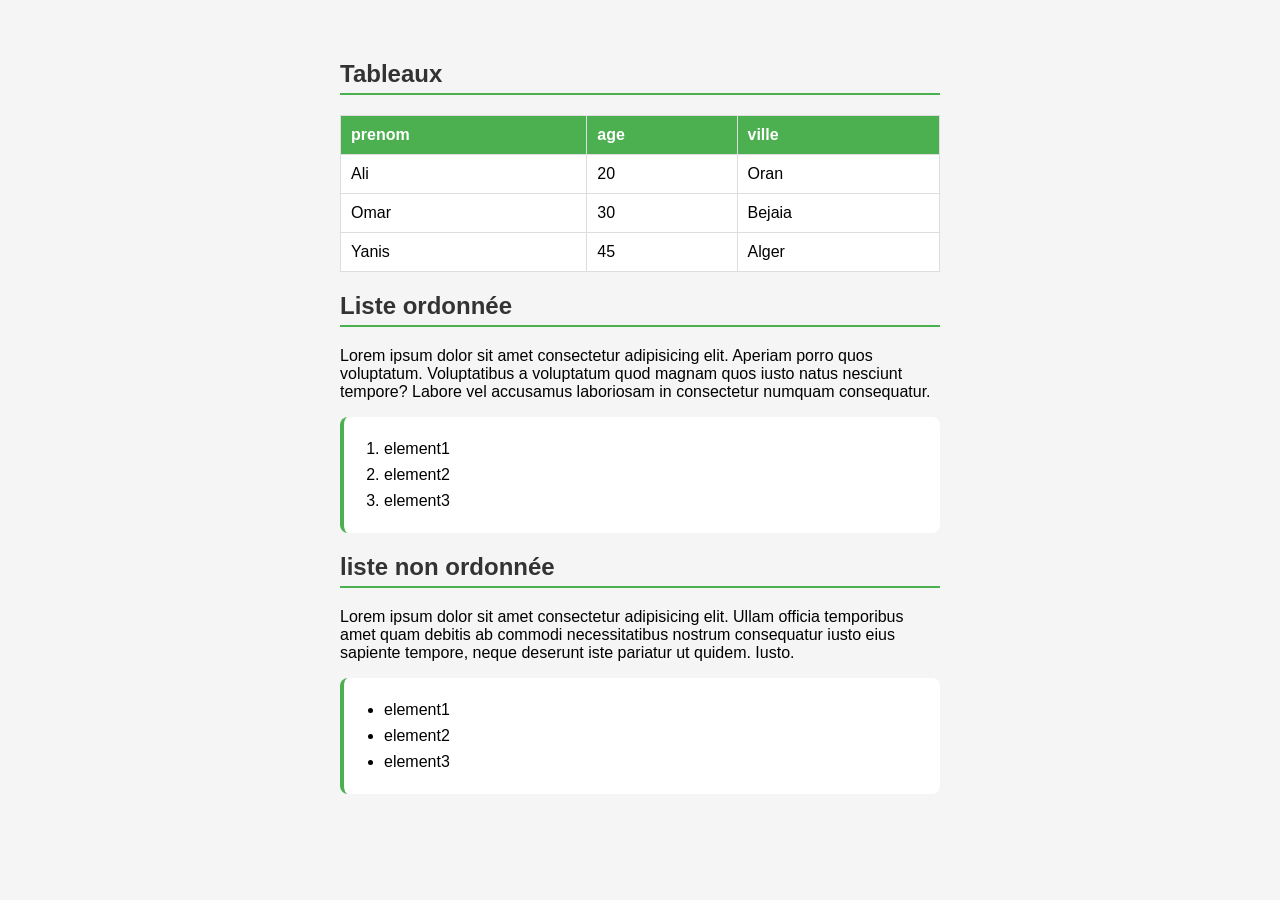
<file: listes tableaux/index.html>
<!listes-et-tableaux>
<html lang="en">
<head>
    <meta charset="UTF-8">
    <meta name="viewport" content="width=device-width, initial-scale=1.0">
    <title>Document</title>
</head>



<style>

body{
     font-family: Arial, Helvetica, sans-serif;
     max-width: 600px;
     margin: 40px auto;
     padding: 20px;
     background:#f5f5f5;
}

 h2 {
    color:#333;
    border-bottom: 2px solid #4CAF50;
    padding-bottom: 5px; 
    }

 /*Tableau*/

table {
    width:100%;
    border-collapse:collapse;
    margin:15px 0;
    background:white;
    }


th,td{ 

border: 1px solid #ddd;
padding: 10px;
text-align: left;
}

th{ 
background: #4CAF50;
color: white;

}


ol,ul{
    background-color: white;
    padding: 15px 15px 15px 40px;
    border-radius: 8px;
    border-left: 4px solid #4CAF50;
}

li{
    margin: 8PX 0;
}


</style>
<body>

   <h2>Tableaux</h2>

<table>
<tr>
        
        <th>prenom</th>
        <th>age</th>
        <th>ville</th>

    </tr>

 <tr>
        
        <td>Ali</td>
        <td>20</td>
        <td>Oran</td>

    </tr>

 <tr>
        
        <td>Omar</td>
        <td>30</td>
        <td>Bejaia</td>

    </tr>

     <tr>
        
        <td>Yanis</td>
        <td>45</td>
        <td>Alger</td>

    </tr>


</table>



    <h2>Liste ordonnée</h2>
    <p>Lorem ipsum dolor sit amet consectetur adipisicing elit. Aperiam porro quos voluptatum. Voluptatibus a voluptatum quod magnam quos iusto natus nesciunt tempore? Labore vel accusamus laboriosam in consectetur numquam consequatur.</p>

<ol>
    <li>element1</li>
    <li>element2</li>
    <li>element3</li>
</ol>

<h2>liste non ordonnée</h2>
<p>Lorem ipsum dolor sit amet consectetur adipisicing elit. Ullam officia temporibus amet quam debitis ab commodi necessitatibus nostrum consequatur iusto eius sapiente tempore, neque deserunt iste pariatur ut quidem. Iusto.</p>
<ul>
    <li>element1</li>
    <li>element2</li>
    <li>element3</li>
</ul>

    
    
</body>
</html>
</file>
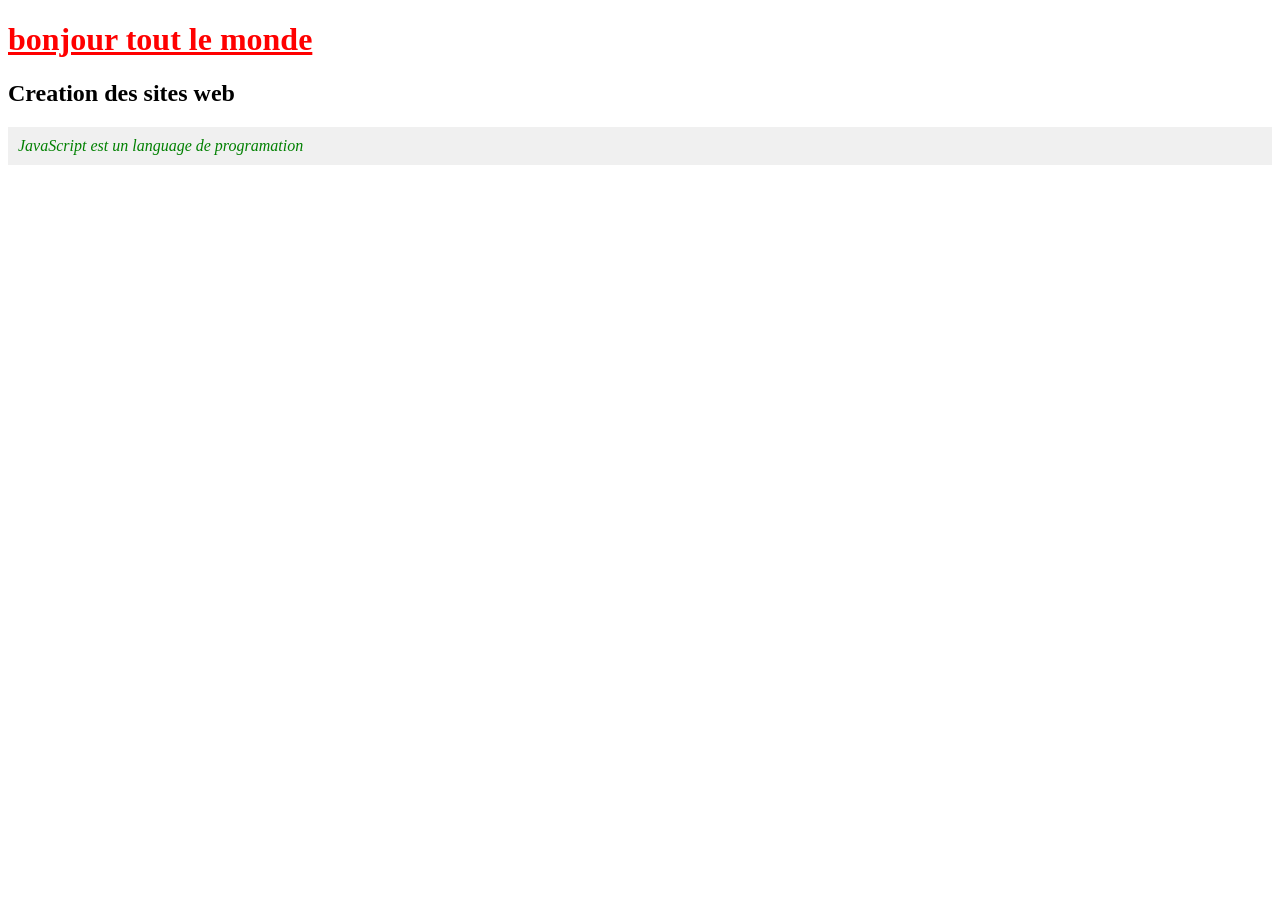
<file: Methodes-integration-css/index.html>
<!DOCTYPE html>
<html lang="en">
<head>
    <meta charset="UTF-8">
    <meta name="viewport" content="width=device-width, initial-scale=1.0">


<link rel="stylesheet" href="style.css">


    <title>Methode-integration</title>


<STyle>
    title{

        color: blue;
        font-weight: bold;
    }

</STyle>    


</head>
<body>
<!--i,line css-->
<h1 style="color:red; text-decoration:underline;">
    bonjour tout le monde

</h1>
<h2 class="title">Creation des sites web</h2>

 <p id="paragraphe">JavaScript est un language de programation</p>   
    
    
</body>
</html>
</file>
<file: Methodes-integration-css/style.css>
#paragraphe {
    color: green;
    font-style: italic;
    background-color: #f0f0f0;
    padding: 10px;

}
</file>
